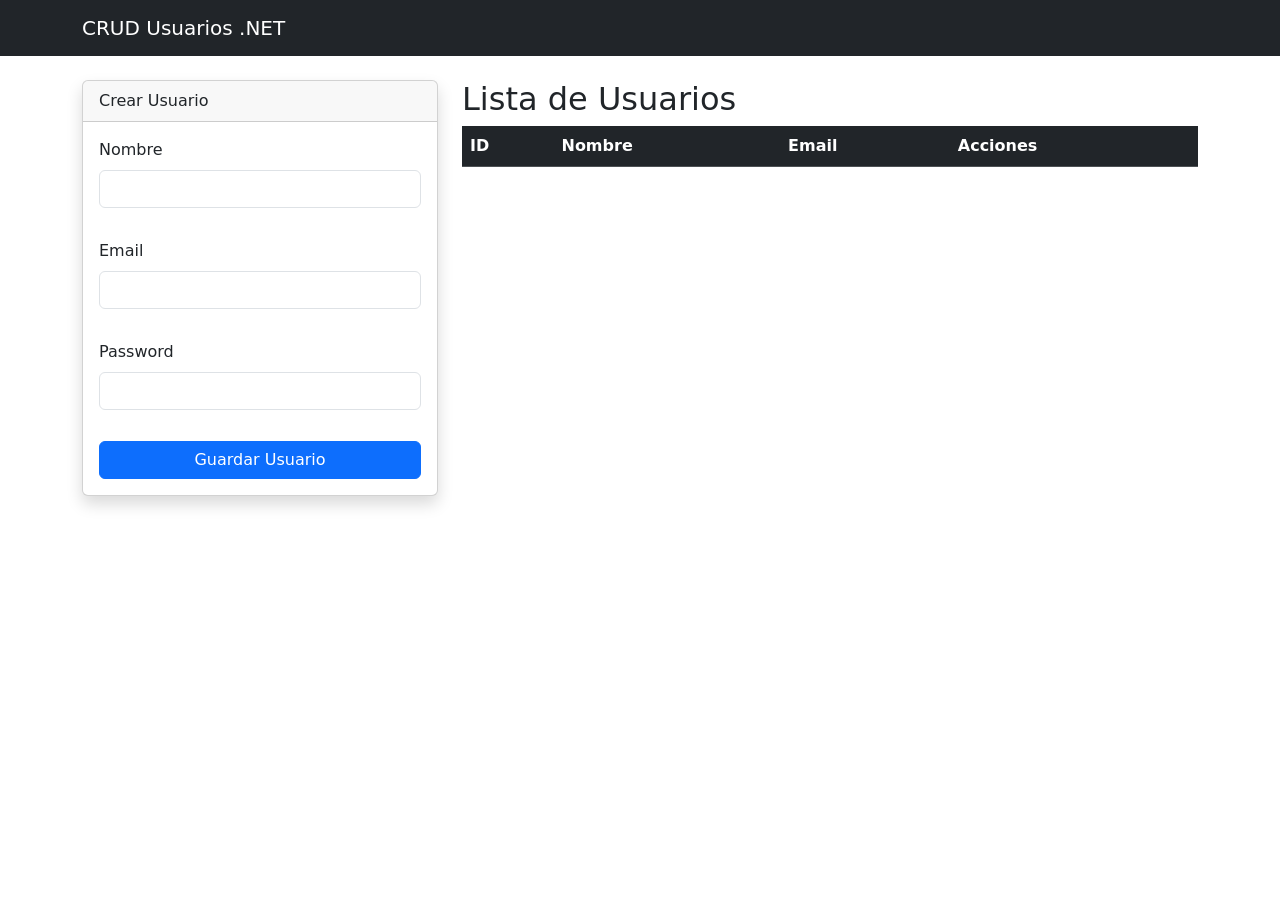
<file: Frontend/index.html>
﻿<!DOCTYPE html>
<html lang="es">

<head>
    <meta charset="utf-8" />
    <meta name="viewport" content="width=device-width, initial-sacale=1.0">
    <title>Usuarios API</title>
    <link rel="stylesheet" href="styles.css" />
    <link href="https://cdn.jsdelivr.net/npm/bootstrap@5.3.7/dist/css/bootstrap.min.css" rel="stylesheet">

</head>
<nav class="navbar navbar-dark bg-dark">
    <div class="container">
        <span class="navbar-brand">
            CRUD Usuarios .NET
        </span>
    </div>
</nav>
<body>
    <div class="container mt-4">
        <div class="row">
            <div class="col-lg-4 mb-4">
                <div id="mensaje"></div>
                <!--Formulario-->
                <div class="card shadow mb-4">

                    <div class="card-header">
                        Crear Usuario
                    </div>

                    <div class="card-body">
                        <form id="usuarioForm">

                            <div class="mb-3">
                                <label class="form-label">
                                    Nombre
                                </label>

                                <input 
                                    type="text" 
                                    id="nombre" 
                                    class="form-control"
                                    required
                                    minlength="3">
                            </div>

                            <div class="mb-3">
                                <label class="form-label">
                                    Email
                                </label>

                                <input 
                                    type="email" 
                                    id="email" 
                                    class="form-control"
                                    required>
                            </div>

                            <div class="mb-3">
                                <label class="form-label">
                                    Password
                                </label>

                                <input 
                                    type="password" 
                                    id="password" 
                                    class="form-control"
                                    required
                                    minlength="4">
                            </div>

                            <button id="btnGuardar" type="submit" class="btn btn-primary">

                                Guardar Usuario

                            </button>

                        </form>
                    </div>

                </div>
            </div>
            <div class="col-lg-8">
                <!--Tabla-->
                <div class="table-responsive">
                    <h2>Lista de Usuarios</h2>
                    <table class="table table-striped table-hover">

                        <thead class="table-dark">

                            <tr>
                                <th>ID</th>
                                <th>Nombre</th>
                                <th>Email</th>
                                <th>Acciones</th>
                            </tr>

                        </thead>

                        <tbody id="usuariosBody">

                        </tbody>

                    </table>
                </div>
            </div>
        </div>
    </div>

    <script src="app.js"></script>
</body>

</html>
</file>
<file: Frontend/styles.css>
﻿*{
    margin: 0;
    padding: 0;
    box-sizing: border-box;
}

body {
    font-family: Arial, Helvetica, sans-serif;
    background-color: #f4f4f4;
    padding; 40px;
}

.container{
    max-width: 900px;
    margin: auto;
}

h1{
    text-align: center;
    margin-bottom: 30px;
}

.form-container,
.table-container{
    background-color: white;
    padding: 20px;
    border-radius: 10px;
    margin-bottom: 30px;
}

form {
    display: flex;
    flex-direction: column;
    gap: 15px;
}

input {
    padding: 12px;
    border: 1px solid #ccc;
    border-radius: 5px;
}

button {
    padding: 12px;
    border: none;
    background-color: #0078ff;
    color: white;
    border-radius: 5px;
    cursor: pointer;
    font-size: 16px;
}

button:hover{
    opacity:0.9;
}

table{
    width: 100%;
    border-collapse: collapse;
}

th,
td{
    border: 1px solid #ddd;
    padding: 12px;
    text-align: left;
}

th{
    background-color: #0078ff;
    color: white;
}
</file>
